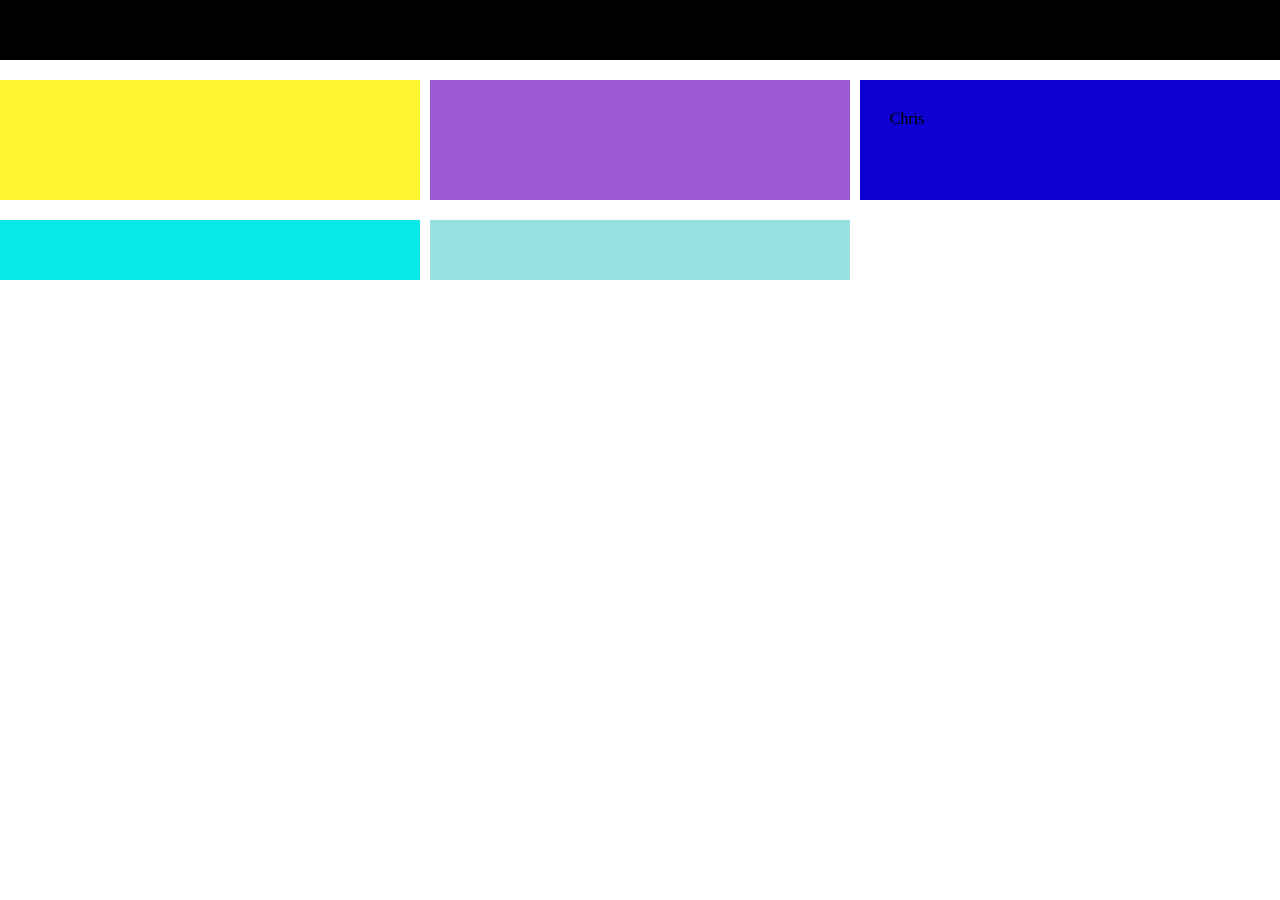
<file: Aula Css/grid.html>
<!DOCTYPE html>
<html lang="en">
<head>
    <meta charset="UTF-8">
    <meta http-equiv="X-UA-Compatible" content="IE=edge">
    <meta name="viewport" content="width=device-width, initial-scale=1.0">
    <link rel="stylesheet" href="estilo.css">
    <title>Document</title>
</head>
<body>
    <div class="grid">
        <div class="preto" style="background-color: #000;"></div>
        <div style="background-color: #fff430;"></div>
        <div style="background-color: #9d59d2;"></div>
        <div style="background-color: #09e9e9;"></div>
        <div class="chris" style="background-color: #0d00d2;">Chris</div>
        <div style="background-color: #99e0e0;"></div>
    </div>
</body>
</html>
</file>
<file: Aula Css/estilo.css>
*{
    margin: 0;
    padding: 0;
}

.grid {
    display: grid;
    /* grid-template-rows: 25px 50px 100px 200px; */
    /* grid-template-rows: 50px 75px repeat(2,100px); */
    /* grid-template-rows: auto; */
    grid-template-rows: 1fr 2fr 1fr 3fr;
    /* grid-template-columns: 90px 120px 150px 180px; */
    /* grid-template-columns: 90px 1fr 2fr repeat(3,1fr); */
    grid-template-columns: repeat(3, 1fr);
    gap: 10px;
    row-gap: 20px;
}

.preto {
    grid-column-start: 1;
    grid-column-end: 4;
}

.chris {
    grid-row: 2;
    grid-column: 3;
}
.grid div {
    padding: 30px;
}
</file>
